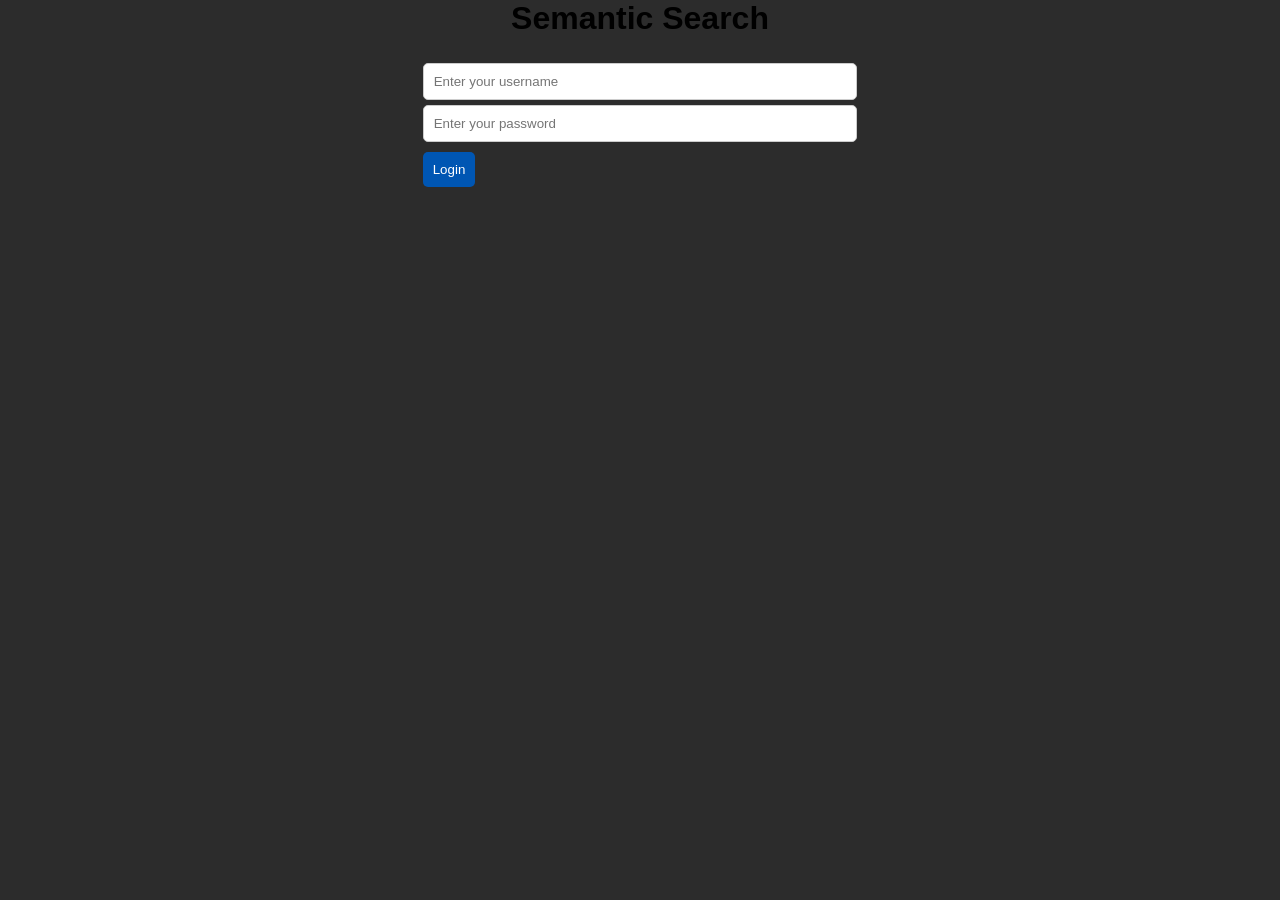
<file: static/index.html>
<!doctype html><html lang="en"><head><meta charset="utf-8"/><link rel="icon" href="/favicon.ico"/><meta name="viewport" content="width=device-width,initial-scale=1"/><meta name="theme-color" content="#000000"/><meta name="description" content="Web site created using create-react-app"/><link rel="apple-touch-icon" href="/logo192.png"/><link rel="manifest" href="/manifest.json"/><title>React App</title><script defer="defer" src="/static/js/main.41547067.js"></script><link href="/static/css/main.06309a30.css" rel="stylesheet"></head><body><noscript>You need to enable JavaScript to run this app.</noscript><div id="root"></div></body></html>
</file>
<file: static/css/main.06309a30.css>
body{-webkit-font-smoothing:antialiased;-moz-osx-font-smoothing:grayscale;font-family:-apple-system,BlinkMacSystemFont,Segoe UI,Roboto,Oxygen,Ubuntu,Cantarell,Fira Sans,Droid Sans,Helvetica Neue,sans-serif}code{font-family:source-code-pro,Menlo,Monaco,Consolas,Courier New,monospace}body{background-color:#2c2c2c;font-family:Arial,sans-serif;height:auto;margin:0;padding:0;width:100%}.container{align-items:center;display:flex;flex-direction:column;margin:0 auto;max-width:1200px;width:100%}.content-wrapper{align-items:flex-start;display:flex!important;flex-direction:row;flex-grow:1;gap:40px;justify-content:space-between;width:100%}.left-panel,.right-panel{flex-basis:50%;flex-grow:1;height:auto;max-width:50%;min-width:45%}.card{background-color:#fff;border-radius:8px;box-shadow:0 2px 8px #0000001a;margin-bottom:20px;padding:20px}h1,h2{color:#fff;color:#000;margin-top:0;text-align:center}.form-group{margin-bottom:15px;width:100%}label{display:block;font-weight:700;margin-bottom:5px}input,select{border:1px solid #ccc;box-sizing:border-box;margin-top:5px;width:100%}.btn,input,select{border-radius:5px;padding:10px}.btn{border:none;color:#fff;cursor:pointer;display:inline-block;margin-top:10px;text-align:center}.btn,.btn:hover{background-color:#0056b3}pre{background-color:#f4f4f4;border:1px solid #ddd;border-radius:5px;overflow-x:auto;padding:10px}.conditional-fields{display:none}.condition-card{align-items:center;background-color:#f1f1f1;border-radius:4px;display:inline-flex;font-size:13px;gap:6px;margin-bottom:8px;padding:6px 8px}.condition-card p{font-size:18px;margin:0}.badge{background-color:#0056b3;border-radius:5px;color:#fff;display:inline-block;font-size:12px;margin-bottom:10px;padding:2px 6px!important}.user-info{position:absolute;right:20px;top:20px}.pill-toggle{display:flex;gap:10px}.pill{background-color:#fff;border:1px solid #0056b3;border-radius:20px;color:#0056b3;cursor:pointer;font-size:14px;padding:6px 12px;transition:all .2s ease}.pill:hover{background-color:#e6f0ff}.pill.active{background-color:#0056b3;color:#fff}.quick-range{display:flex;flex-wrap:wrap;gap:10px;margin-top:10px}
/*# sourceMappingURL=main.06309a30.css.map*/
</file>
